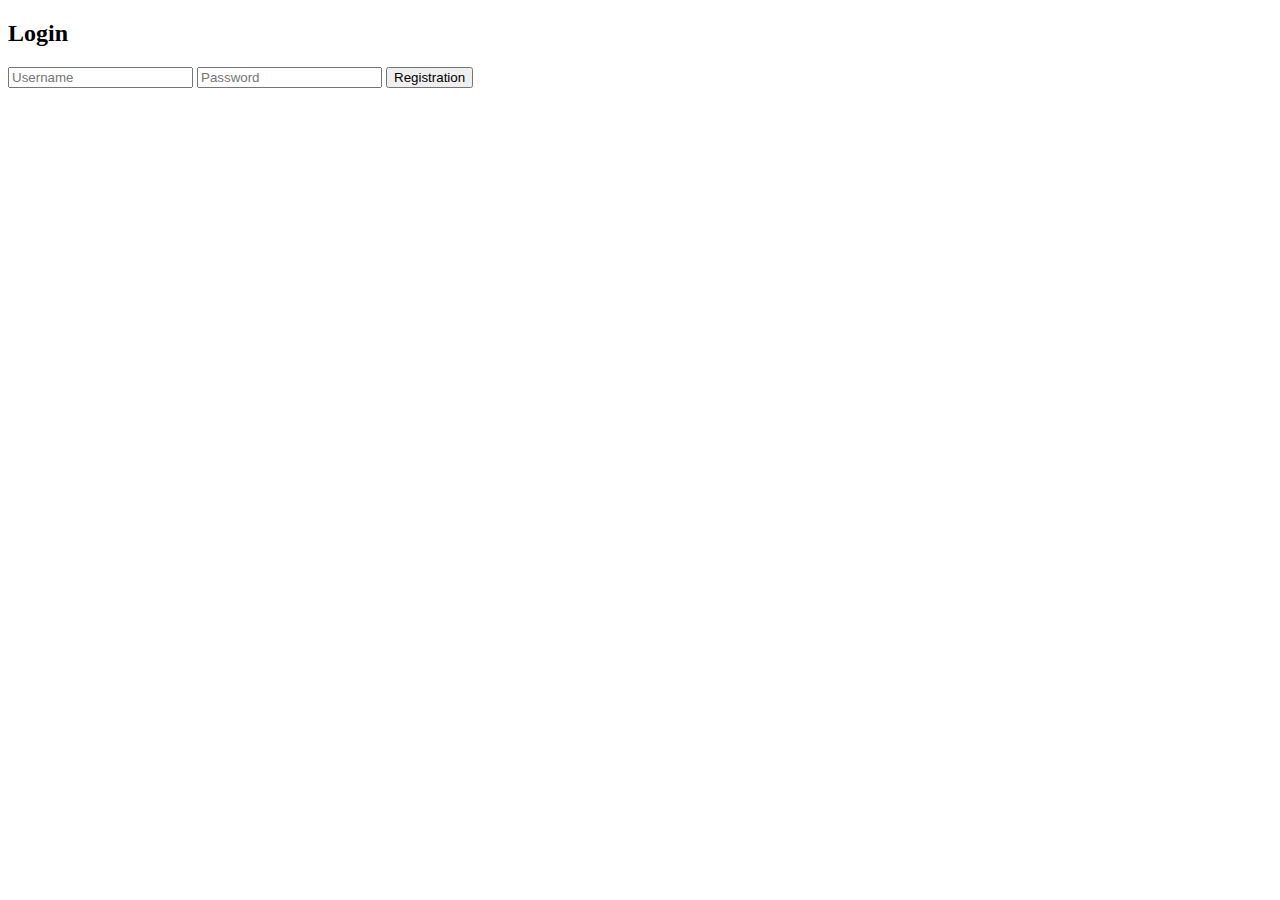
<file: src/main/resources/static/login.html>
<!DOCTYPE html>
<html lang="en">
<head>
    <meta charset="UTF-8">
    <title>Login</title>
</head>
<body>
    <h2>Login</h2>
    <form method="POST" modelAttribute="userForm" action="/mono/register">
        <input name="username" type="text" placeholder="Username"/>
        <input name="password" type="password" placeholder="Password"/>
        <button type="submit">Registration</button>
    </form>
</body>
</html>
</file>
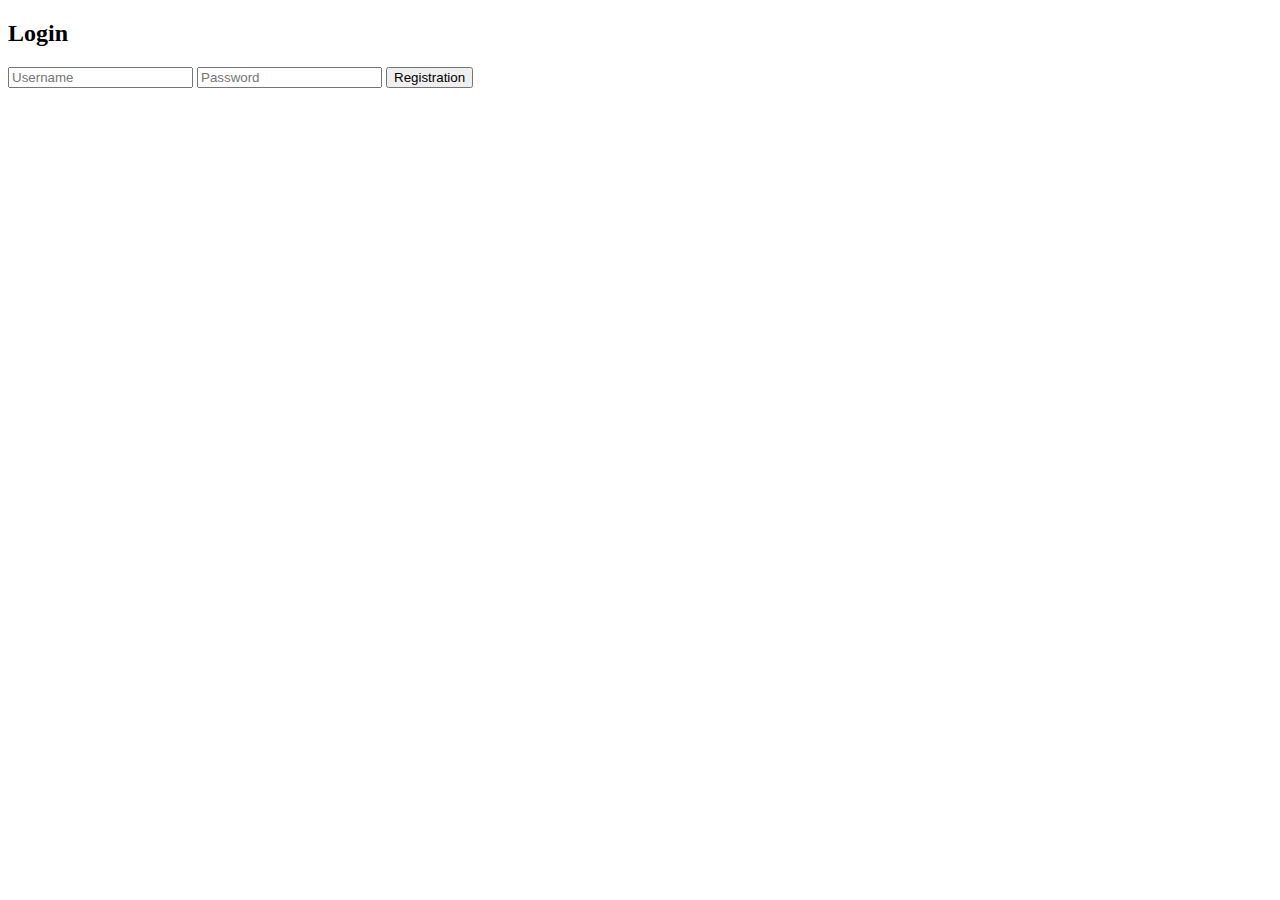
<file: Phase2/src/main/resources/static/login.html>
<!DOCTYPE html>
<html lang="en">
<head>
    <meta charset="UTF-8">
    <title>Login</title>
</head>
<body>
    <h2>Login</h2>
    <form method="POST" modelAttribute="userForm" action="/mono/register">
        <input name="username" type="text" placeholder="Username"/>
        <input name="password" type="password" placeholder="Password"/>
        <button type="submit">Registration</button>
    </form>
</body>
</html>
</file>
